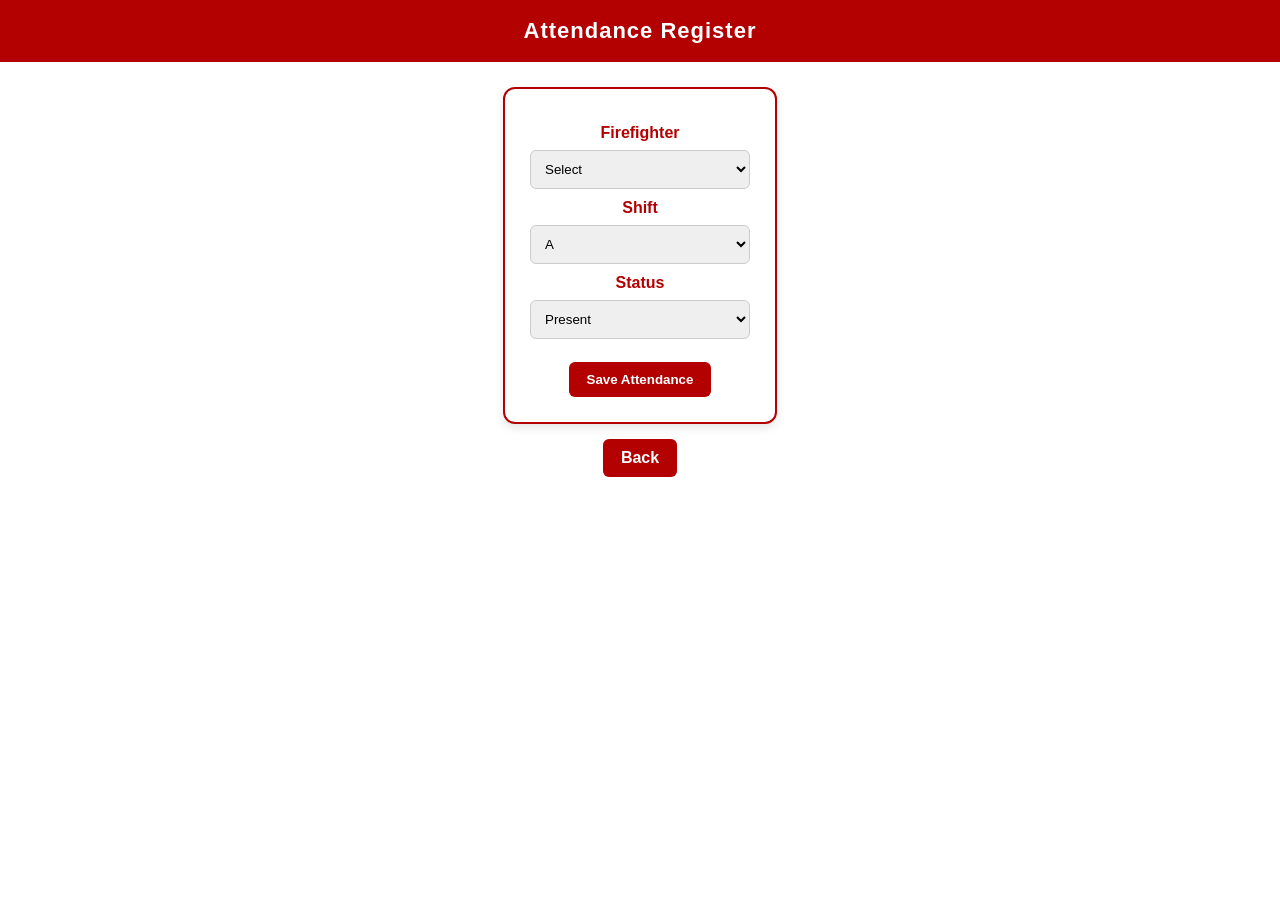
<file: attendance.html>
<!DOCTYPE html>
<html>
<head>
<title>Attendance</title>
<link rel="stylesheet" href="style.css">
</head>
<body>

<div class="topbar">Attendance Register</div>

<div class="container">

<form id="attendanceForm">

<label>Firefighter</label>
<select id="name">
<option value="">Select</option>

<!-- VOLUNTEER – STATION 54 -->
<option>Alba, Cinthia</option>
<option>Aponte, Ralph</option>
<option>Balla, Nicholas</option>
<option>Busch, Richard</option>
<option>Cancelliere, Vincent</option>
<option>Chojnacki, Robert</option>
<option>Demetzky, Gordon</option>
<option>Englert, John</option>
<option>Gonzalez, Matthew</option>
<option>Hural, Ihor</option>
<option>Linde, Steven</option>
<option>Locklear, Christopher</option>
<option>Locklear, Zachary</option>
<option>Lynch, Tim</option>
<option>Martin, Kyle</option>
<option>Matias, Joseph</option>
<option>O’Brien, Stanley Sr.</option>
<option>Passeggio, Rachel</option>
<option>Perez-Rosa, Rafael</option>
<option>Reis, Jackson</option>
<option>Smith, Henry</option>

<!-- VOLUNTEER – STATION 54-1 -->
<option>Burtchell, Ryan</option>
<option>Cebulski, Alexa</option>
<option>Gonzalez, Matthew (54-1)</option>
<option>Hoffman, Darren</option>
<option>Krzyzewski, Joseph</option>
<option>Labbe, Brendan</option>
<option>O’Hara, Trask</option>
<option>Quaranta, Anthony</option>
<option>Ruditsky, Brian</option>

<!-- CAREER STAFF -->
<option>Esposito, Kenneth</option>
<option>Fiore, John</option>
<option>Griffin, Joshua</option>
<option>Leonard, Richard</option>
<option>Marrero, Richard</option>
<option>McCloskey, Patrick</option>
<option>O’Brien, Shane</option>
<option>O’Brien, Stanley Jr.</option>
<option>Porth, Steven</option>
<option>Sanchez, Jelani</option>

</select>

<label>Shift</label>
<select id="shift">
<option>A</option>
<option>B</option>
<option>C</option>
</select>

<label>Status</label>
<select id="status">
<option>Present</option>
<option>Absent</option>
<option>Late</option>
</select>

<button type="submit">Save Attendance</button>

</form>

<br>
<a class="btn" href="index.html">Back</a>

</div>

<script src="script.js"></script>
</body>
</html>
</file>
<file: style.css>
@charset "UTF-8";
/* CSS Document */
body {
font-family: Arial, sans-serif;
margin: 0;
background: #ffffff;
color: #222;
}

/* TOP BAR */
.topbar {
background: #b30000;
color: white;
padding: 18px;
font-size: 22px;
text-align: center;
font-weight: bold;
letter-spacing: 1px;
}

/* CONTAINER */
.container {
padding: 25px;
text-align: center;
}

/* TITLES */
h2 {
color: #b30000;
margin-bottom: 20px;
}

/* DASHBOARD CARDS */
.cards {
display: flex;
justify-content: center;
gap: 15px;
flex-wrap: wrap;
margin-top: 20px;
}

.card {
background: white;
border: 2px solid #b30000;
padding: 20px;
width: 160px;
border-radius: 12px;
box-shadow: 0 4px 10px rgba(0,0,0,0.1);
transition: 0.3s;
}

.card:hover {
transform: scale(1.05);
}

.card h3 {
font-size: 14px;
margin: 0;
color: #333;
}

.card p {
font-size: 26px;
margin: 10px 0 0;
color: #b30000;
font-weight: bold;
}

/* FORM */
form {
background: white;
padding: 25px;
display: inline-block;
border-radius: 12px;
border: 2px solid #b30000;
box-shadow: 0 4px 10px rgba(0,0,0,0.1);
}

label {
display: block;
margin-top: 10px;
font-weight: bold;
color: #b30000;
}

input, select {
display: block;
margin: 8px auto;
padding: 10px;
width: 220px;
border: 1px solid #ccc;
border-radius: 6px;
}

/* BUTTONS */
button, .btn {
background: #b30000;
color: white;
padding: 10px 18px;
border: none;
text-decoration: none;
display: inline-block;
margin-top: 15px;
border-radius: 6px;
cursor: pointer;
font-weight: bold;
transition: 0.3s;
}

button:hover, .btn:hover {
background: #800000;
}

/* LINKS */
a {
text-decoration: none;
}
</file>
